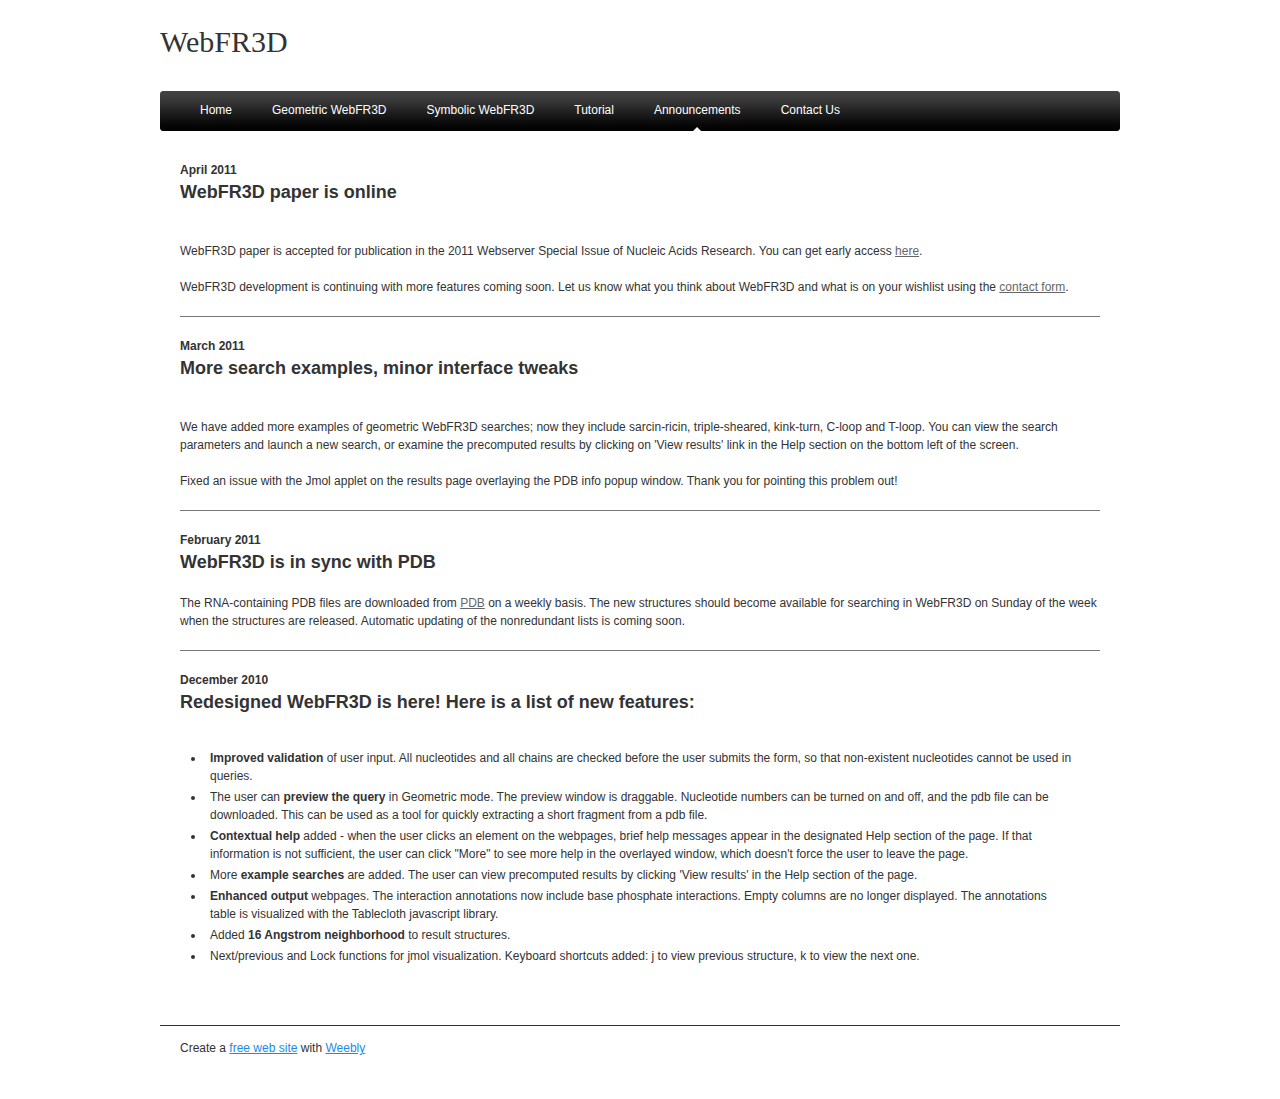
<file: announcements.html>
<!DOCTYPE html PUBLIC "-//W3C//DTD XHTML 1.0 Transitional//EN"	
"http://www.w3.org/TR/xhtml1/DTD/xhtml1-transitional.dtd">
<html xmlns="http://www.w3.org/1999/xhtml" xml:lang="en" lang="en">
<head>
<meta http-equiv='X-UA-Compatible' content='IE=EmulateIE7' />
<title>Announcements - WebFR3D</title>

<!--[if IE 7]>
		<style>
			#navigation ul {
				padding-left:0;
				padding-top:12px;
				margin-left:-2px;	 
			}
		</style>
	<![endif]-->

<link rel='stylesheet' href='http://cdn1.weebly.com/editor/images/common/common.css?9' type='text/css' />
<link rel='stylesheet' type='text/css' href='files/main_style.css?5' title='wsite-theme-css' />
<style type='text/css'>
#wsite-content div.paragraph, #wsite-content p, #wsite-content.product-description, .blog-sidebar div.paragraph, .blog-sidebar p{}
#wsite-content h2, #wsite-content .product-title, .blog-sidebar h2{}
#wsite-title{}
#wsite-content a:link, .blog-sidebar a:link{color:#666666 !important;}
#wsite-content a:visited, .blog-sidebar a:visited{color:#999999 !important;}
#wsite-content a:hover, .blog-sidebar a:hover{color:#3366FF !important;}
</style>
<script type='text/javascript'><!--
var STATIC_BASE = 'http://cdn1.weebly.com/';
var STYLE_PREFIX = 'wsite';
//-->
</script>
<script type='text/javascript' src='http://cdn1.weebly.com/libraries/prototype/1.7-custom/prototype.min.js'></script>
<script type='text/javascript' src='http://cdn1.weebly.com/libraries/scriptaculous/1.9.0-custom/effects.min.js'></script>
<script type='text/javascript' src='http://cdn1.weebly.com/editor/images/common/utilities.js?1'></script>
<script type='text/javascript' src='http://cdn1.weebly.com/editor/images/common/lightbox202.js?9'></script>
<script type='text/javascript' src='http://cdn1.weebly.com/editor/libraries/flyout_menus.js?13'></script>
<script type='text/javascript'><!--
var IS_ARCHIVE=1;
function initFlyouts(){initPublishedFlyoutMenus([{"id":"301256975325196806","title":"Home","url":"index.html"},{"id":"612667301696770800","title":"Geometric WebFR3D","url":"http:\/\/rna.bgsu.edu\/webfr3d\/geometric.php"},{"id":"667489003484466631","title":"Symbolic WebFR3D","url":"http:\/\/rna.bgsu.edu\/webfr3d\/symbolic.php"},{"id":"259207034272055842","title":"Tutorial","url":"tutorial.html"},{"id":"161415649735472440","title":"Announcements","url":"announcements.html"},{"id":"898084159342318710","title":"Contact Us","url":"contact-us.html"}],'161415649735472440',"<li class='wsite-nav-more'><a href='#'>more...<\/a><\/li>",'active',false)}
if (Prototype.Browser.IE) window.onload=initFlyouts; else document.observe('dom:loaded', initFlyouts);
//-->
</script>
</head>
<body class='wsite-page-announcements'>
<div id="wrapper">
		<div id="contents">
			<div id="header">
				<div id="sitename"><span id="wsite-title">WebFR3D</span></div>
			</div>
			<div id="navigation"><ul><li id='pg301256975325196806'><a href='index.html'>Home</a></li><li id='pg612667301696770800'><a href='http://rna.bgsu.edu/webfr3d/geometric.php'>Geometric WebFR3D</a></li><li id='pg667489003484466631'><a href='http://rna.bgsu.edu/webfr3d/symbolic.php'>Symbolic WebFR3D</a></li><li id='pg259207034272055842'><a href='tutorial.html'>Tutorial</a></li><li id='active'><a href='announcements.html'>Announcements</a></li><li id='pg898084159342318710'><a href='contact-us.html'>Contact Us</a></li></ul></div>
			<div id="main"><div id='wsite-content'><div  class="paragraph editable-text" style=" text-align: left; "><strong>April 2011</strong></div>

<h2  style=" text-align: left; ">WebFR3D paper is online</h2>
<div  class="paragraph editable-text" style=" text-align: left; display: block; "><br /><br />WebFR3D paper is accepted for publication in the 2011 Webserver Special Issue of Nucleic Acids Research. You can get early access <a href="http://nar.oxfordjournals.org/content/early/2011/04/22/nar.gkr249.abstract" title="">here</a>.<br /><br />WebFR3D development is continuing with more features coming soon. Let us know what you think about WebFR3D and what is on your wishlist using the <a href="contact-us.html" title="">contact form</a>.</div>

<div ><div style="height: 20px; overflow: hidden; width: 100%;"></div>
<hr style="background-color:#777777; border:0pt none; color:#777777; height:1px; margin:0 auto; text-align: center; width:100%;"></hr>
<div style="height: 20px; overflow: hidden; width: 100%;"></div></div>

<div  class="paragraph editable-text" style=" text-align: left; "><strong>March 2011</strong></div>

<h2  style=" text-align: left; ">More search examples, minor interface tweaks</h2>
<div  class="paragraph editable-text" style=" text-align: left; display: block; "><br /><br />We have added more examples of geometric WebFR3D searches; now they include sarcin-ricin, triple-sheared, kink-turn, C-loop and T-loop. You can view the search parameters and launch a new search, or examine the precomputed results by clicking on 'View results' link in the Help section on the bottom left of the screen.<br /><br />Fixed an issue with the Jmol applet on the results page overlaying the PDB info popup window. Thank you for pointing this problem out!</div>

<div ><div style="height: 20px; overflow: hidden; width: 100%;"></div>
<hr style="background-color:#777777; border:0pt none; color:#777777; height:1px; margin:0 auto; text-align: center; width:100%;"></hr>
<div style="height: 20px; overflow: hidden; width: 100%;"></div></div>

<div  class="paragraph editable-text" style=" text-align: left; "><strong>February 2011</strong></div>

<h2  style=" text-align: left; ">WebFR3D is in sync with PDB</h2>

<div  class="paragraph editable-text" style=" text-align: left; "><br />The RNA-containing PDB files are downloaded from <a href="http://www.pdb.org/" target="_blank" title="">PDB</a>&nbsp;on a weekly basis. The new structures should become available for searching in WebFR3D on Sunday of the week when the structures are released. Automatic updating of the nonredundant lists is coming soon.<br /></div>

<div ><div style="height: 20px; overflow: hidden; width: 100%;"></div>
<hr style="background-color:#777777; border:0pt none; color:#777777; height:1px; margin:0 auto; text-align: center; width:100%;"></hr>
<div style="height: 20px; overflow: hidden; width: 100%;"></div></div>

<div  class="paragraph editable-text" style=" text-align: left; "><strong>December 2010</strong></div>

<h2  style=" text-align: left; ">Redesigned WebFR3D is here! Here is a list of new features:</h2>
<div  class="paragraph editable-text" style=" text-align: left; display: block; "><span style="-webkit-border-horizontal-spacing: 2px; -webkit-border-vertical-spacing: 2px; "><ul style="margin-top: 5px !important; margin-right: 0px !important; margin-bottom: 5px !important; margin-left: 0px !important; padding-top: 25px; padding-right: 25px; padding-bottom: 25px; padding-left: 25px; overflow-x: hidden; overflow-y: hidden; list-style-type: disc !important; list-style-position: outside !important; list-style-image: initial !important; "><li style="margin-top: 3px !important; margin-right: 0px !important; margin-bottom: 10px; margin-left: 0px; padding-top: 0px; padding-right: 0px; padding-bottom: 0px; padding-left: 0px; list-style-type: none; list-style-position: initial; list-style-image: initial; background-image: none; background-attachment: initial; background-origin: initial; background-clip: initial; background-color: initial; background-position: initial initial; background-repeat: initial initial; "><strong>Improved validation</strong> of user input. All nucleotides and all chains are checked before the user submits the form, so that non-existent nucleotides cannot be used in queries.</li><li style="margin-top: 3px !important; margin-right: 0px !important; margin-bottom: 10px; margin-left: 0px; padding-top: 0px; padding-right: 0px; padding-bottom: 0px; padding-left: 0px; list-style-type: none; list-style-position: initial; list-style-image: initial; background-image: none; background-attachment: initial; background-origin: initial; background-clip: initial; background-color: initial; background-position: initial initial; background-repeat: initial initial; ">The user can <strong>preview the query</strong> in Geometric mode. The preview window is draggable. Nucleotide numbers can be turned on and off, and the pdb file can be downloaded. This can be used as a tool for quickly extracting a short fragment from a pdb file.</li><li style="margin-top: 3px !important; margin-right: 0px !important; margin-bottom: 10px; margin-left: 0px; padding-top: 0px; padding-right: 0px; padding-bottom: 0px; padding-left: 0px; list-style-type: none; list-style-position: initial; list-style-image: initial; background-image: none; background-attachment: initial; background-origin: initial; background-clip: initial; background-color: initial; background-position: initial initial; background-repeat: initial initial; "><strong>Contextual help</strong> added - when the user clicks an element on the webpages, brief help messages appear in the designated Help section of the page. If that information is not sufficient, the user can click "More" to see more help in the overlayed window, which doesn't force the user to leave the page.</li><li style="margin-top: 3px !important; margin-right: 0px !important; margin-bottom: 10px; margin-left: 0px; padding-top: 0px; padding-right: 0px; padding-bottom: 0px; padding-left: 0px; list-style-type: none; list-style-position: initial; list-style-image: initial; background-image: none; background-attachment: initial; background-origin: initial; background-clip: initial; background-color: initial; background-position: initial initial; background-repeat: initial initial; ">More <strong>example searches</strong> are added. The user can view precomputed results by clicking 'View results' in the Help section of the page.</li><li style="margin-top: 3px !important; margin-right: 0px !important; margin-bottom: 10px; margin-left: 0px; padding-top: 0px; padding-right: 0px; padding-bottom: 0px; padding-left: 0px; list-style-type: none; list-style-position: initial; list-style-image: initial; background-image: none; background-attachment: initial; background-origin: initial; background-clip: initial; background-color: initial; background-position: initial initial; background-repeat: initial initial; "><strong>Enhanced output</strong> webpages. The interaction annotations now include base phosphate interactions. Empty columns are no longer displayed. The annotations table is visualized with the Tablecloth javascript library.</li><li style="margin-top: 3px !important; margin-right: 0px !important; margin-bottom: 10px; margin-left: 0px; padding-top: 0px; padding-right: 0px; padding-bottom: 0px; padding-left: 0px; list-style-type: none; list-style-position: initial; list-style-image: initial; background-image: none; background-attachment: initial; background-origin: initial; background-clip: initial; background-color: initial; background-position: initial initial; background-repeat: initial initial; ">Added <strong>16 Angstrom neighborhood</strong> to result structures.</li><li style="margin-top: 3px !important; margin-right: 0px !important; margin-bottom: 10px; margin-left: 0px; padding-top: 0px; padding-right: 0px; padding-bottom: 0px; padding-left: 0px; list-style-type: none; list-style-position: initial; list-style-image: initial; background-image: none; background-attachment: initial; background-origin: initial; background-clip: initial; background-color: initial; background-position: initial initial; background-repeat: initial initial; ">Next/previous and Lock functions for jmol visualization. Keyboard shortcuts added: j to view previous structure, k to view the next one.</li></ul></span></div>

</div></div>
			<div id="footer">
				<div id="footer-contents">Create a <a target="_top" href="http://www.weebly.com/">free web site</a> with <a target="_top" href="http://www.weebly.com/" title="free web site">Weebly</a></div>
			</div>
		</div>
	</div>

<script type="text/javascript">
var gaJsHost = (("https:" == document.location.protocol) ? "https://ssl." : "http://www.");
document.write(unescape("%3Cscript src='" + gaJsHost + "google-analytics.com/ga.js' type='text/javascript'%3E%3C/script%3E"));
</script>
<script type="text/javascript">
try{
var pageTracker = _gat._getTracker("UA-9081629-5");
pageTracker._trackPageview();
} catch(err) {}
</script></body>
</html>
</file>
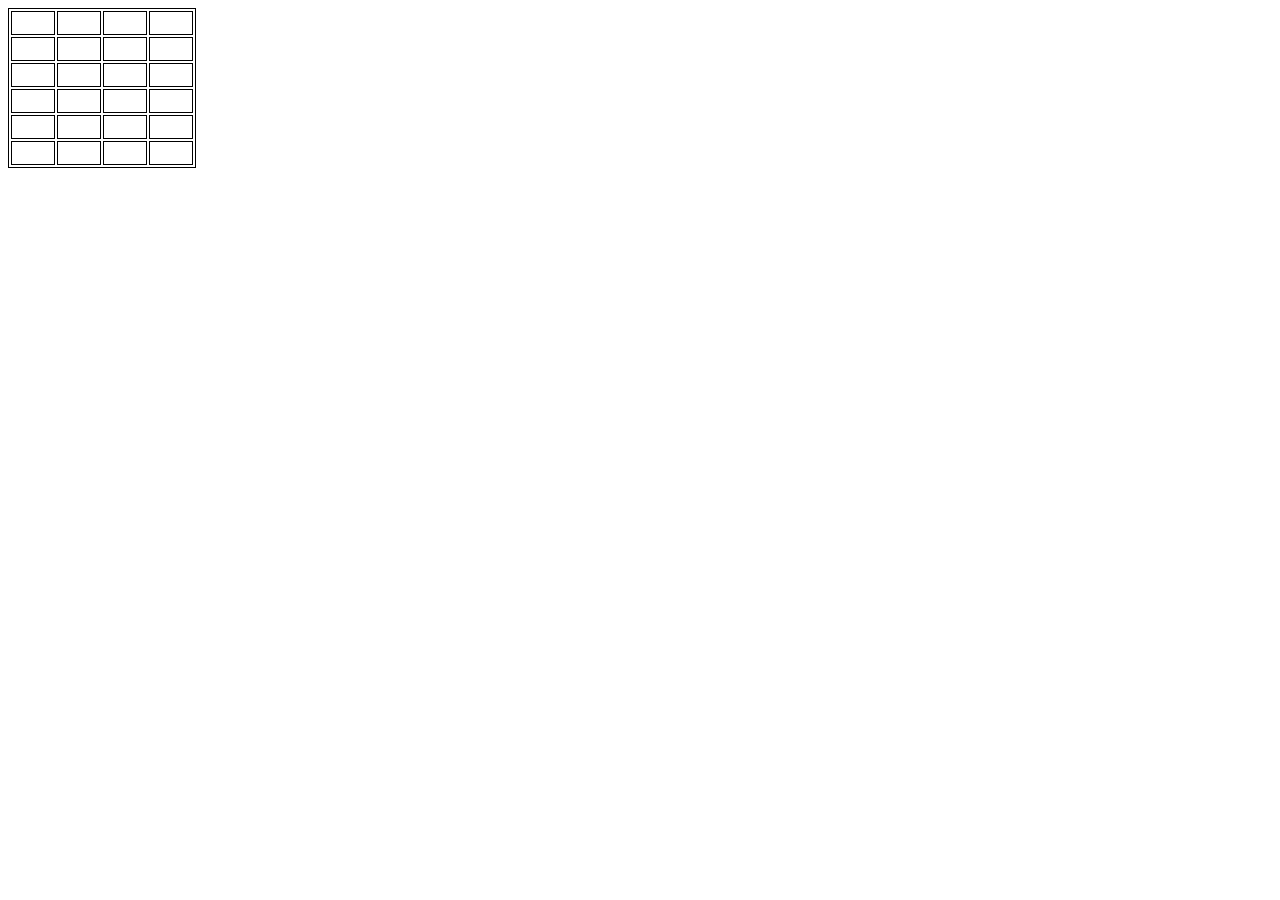
<file: test.html>
<!DOCTYPE HTML PUBLIC "-//W3C//DTD HTML 4.01//EN"
"http://www.w3.org/TR/html4/strict.dtd">

<head>
<meta http-equiv="Content-Type" content="text/html;charset=iso-8859-1"/>
<title></title>
<link rel="shortcut icon" href="favicon.ico" type="image/x-icon"/>
<script type="text/javascript" src="http://rna.bgsu.edu/WebFR3D/results.js"></script>
<link rel="stylesheet" type="text/css" href="http://rna.bgsu.edu/WebFR3D/Library.css"/>
<style>
	table {border: 1px solid}
	td {border: 1px solid;width:40px;height:20px;}
	tr {border: 1px solid}		


	td.c1:hover {background-color: green;}
	col:hover {background-color: yellow;}
	tr.green:hover {background-color:blue;}
</style>
</head>
<body>

<table>
	<col>
	<col>
	<col>
	<col>
	
	<tr class='green'><td class="c1"></td><td class="c1"></td><td class="c1"></td><td class="c1"></td></tr>			
	<tr class='green'><td class="c1"></td><td class="c1"></td><td class="c1"></td><td class="c1"></td></tr>
	<tr class='green'><td class="c1"></td><td class="c1"></td><td class="c1"></td><td class="c1"></td></tr>
	<tr class='green'><td class="c1"></td><td class="c1"></td><td class="c1"></td><td class="c1"></td></tr>
	<tr class='green'><td class="c1"></td><td class="c1"></td><td class="c1"></td><td class="c1"></td></tr>
	<tr class='green'><td class="c1"></td><td class="c1"></td><td class="c1"></td><td class="c1"></td></tr>
</table>		
</body>
</html>
</file>
<file: files/main_style.css>
*|* { margin:0pt; padding:0pt; }
 body { background-color:#fff; font-family:"lucida sans", arial, sans-serif; font-size:.75em; color:#333333; margin:0; padding:0; }
 div.paragraph { line-height:1.5; }
 p { line-height:1.5; }
 h1, h2, h3{ line-height:1.5; }
 #wrapper { width:100%; margin:0pt auto; }
 #contents { width:960px; margin:0pt auto; }
 *html #contents { width:920px; }
 #header { float:left; width:960px; height:91px; text-align:middle; margin:0pt auto; }
 #sitename { position:relative; float:left; padding-top:25px; font-family:"times new roman",garamond, serif; color:#333333; font-size:2.5em; text-align:center; }
 #navigation { float:left; background: transparent url(theme/nav_background.jpg?250876) no-repeat center top; float:left; width:960px; height:40px; margin:0 auto; font-family:"lucida sans", arial, sans-serif; font-size:1em; }
 #navigation ul { float:left; padding-left:20px; padding-top:12px; margin-left:0px; width:940px; height:28px; }
 *html #navigation ul { margin-left:-12px; }
 #navigation li { float:left; display:inline; font-size:1em; padding:12px 20px 13px 20px; margin-top:-12px; height:15px; }
 *html #navigation li { margin-right:4px; }
 #active { float:left; background: transparent url(theme/activetab_background.jpg?250876) no-repeat center top; color:#fff; text-align:center; }
 #navigation a:link { color:#fff; text-decoration:none; }
 #navigation a:hover { color:#fff; text-decoration:none; }
 #navigation a:visited { color:#fff; text-decoration:none; }
 #active a:link { color:#fff; text-decoration:none; }
 #active a:hover { color:#fff; text-decoration:none; }
 #active a:visited { color:#fff; text-decoration:none; }
 a:link, a:hover, a:visited { color:#198bef; font-weight:normal; text-decoration:underline; }
 #main { clear:both; width:920px; min-height:400px; height:auto !important; height:400px; padding:30px 20px 30px 20px; }
 img.image-left { margin-right:15px; float:left; }
 img.image-right { margin-left:15px; float:right; }
 #footer { float:left; width:960px; border-top:1px solid #333333; margin:0px 0 30px 0; }
 #footer-contents { float:left; color:#333; font-family:"lucida grande", "lucida sans", arial, sans-serif; padding:15px 0 0 20px; width:940px; height:28px; }
 *html #footer-contents { margin-top:-5px; }
 input { background-color:#fff; border:1px solid #999; font-size:12px; }
 textarea { background-color:#fff; border:1px solid #999; font-size:12px; }

div.paragraph ul, div.paragraph ol { padding-left: 25px !important; margin: 5px 0 !important; overflow:hidden; }
div.paragraph li { padding-left: 5px !important; margin: 3px 0 0 !important; }
div.paragraph ul, div.paragraph ul li { list-style: disc outside !important; }
div.paragraph ol, div.paragraph ol li { list-style: decimal outside !important; }
</file>
